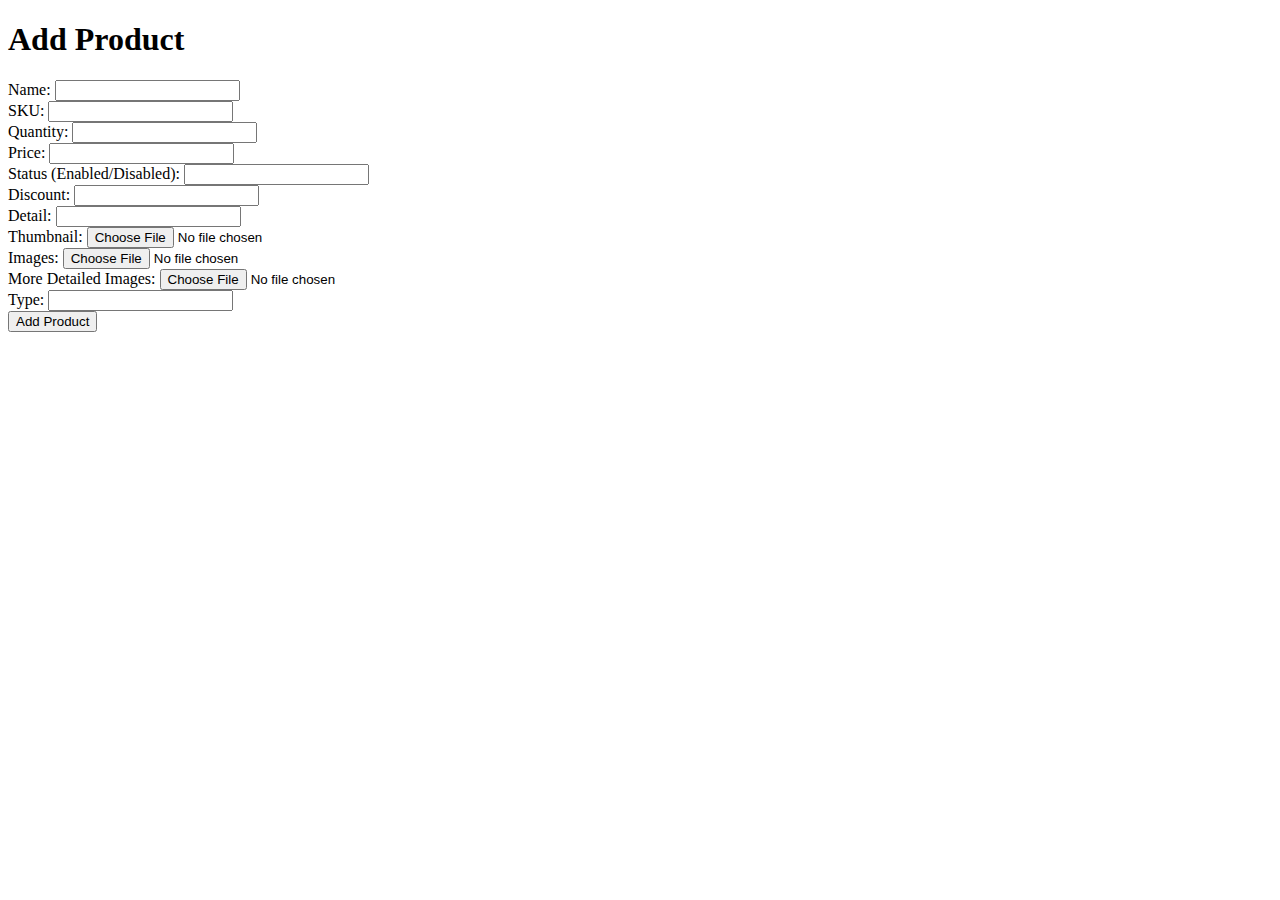
<file: Clarance Code/templates/add_product.html>
<!DOCTYPE html>
<html lang="en">
<head>
    <meta charset="UTF-8">
    <meta http-equiv="X-UA-Compatible" content="IE=edge">
    <meta name="viewport" content="width=device-width, initial-scale=1.0">
    <title>Add Product</title>
</head>
<body>
    <h1>Add Product</h1>

    <form method="post" action="{{ url_for('add_product') }}" enctype="multipart/form-data">

        <label for="name">Name:</label>
        <input type="text" name="name" required><br>

        <label for="sku">SKU:</label>
        <input type="text" name="sku" required><br>

        <label for="quantity">Quantity:</label>
        <input type="number" name="quantity" required><br>

        <label for="price">Price:</label>
        <input type="number" step="0.01" name="price" required><br>

        <label for="status">Status (Enabled/Disabled):</label>
        <input type="text" name="status" required><br>

        <label for="discount">Discount:</label>
        <input type="number" step="0.01" name="discount" required><br>

        <label for="detail">Detail:</label>
        <input type="text" name="detail" required><br>

        <label for="thumbnail">Thumbnail:</label>
        <input type="file" name="thumbnail" accept="image/*" required><br>

        <label for="images">Images:</label>
        <input type="file" name="images" accept="image/*" required><br>

        <label for="more_detailed_images">More Detailed Images:</label>
        <input type="file" name="more_detailed_images" accept="image/*" required><br>

        <label for="type">Type:</label>
        <input type="text" name="type" required><br>

        <button type="submit">Add Product</button>
    </form>
</body>
</html>
</file>
